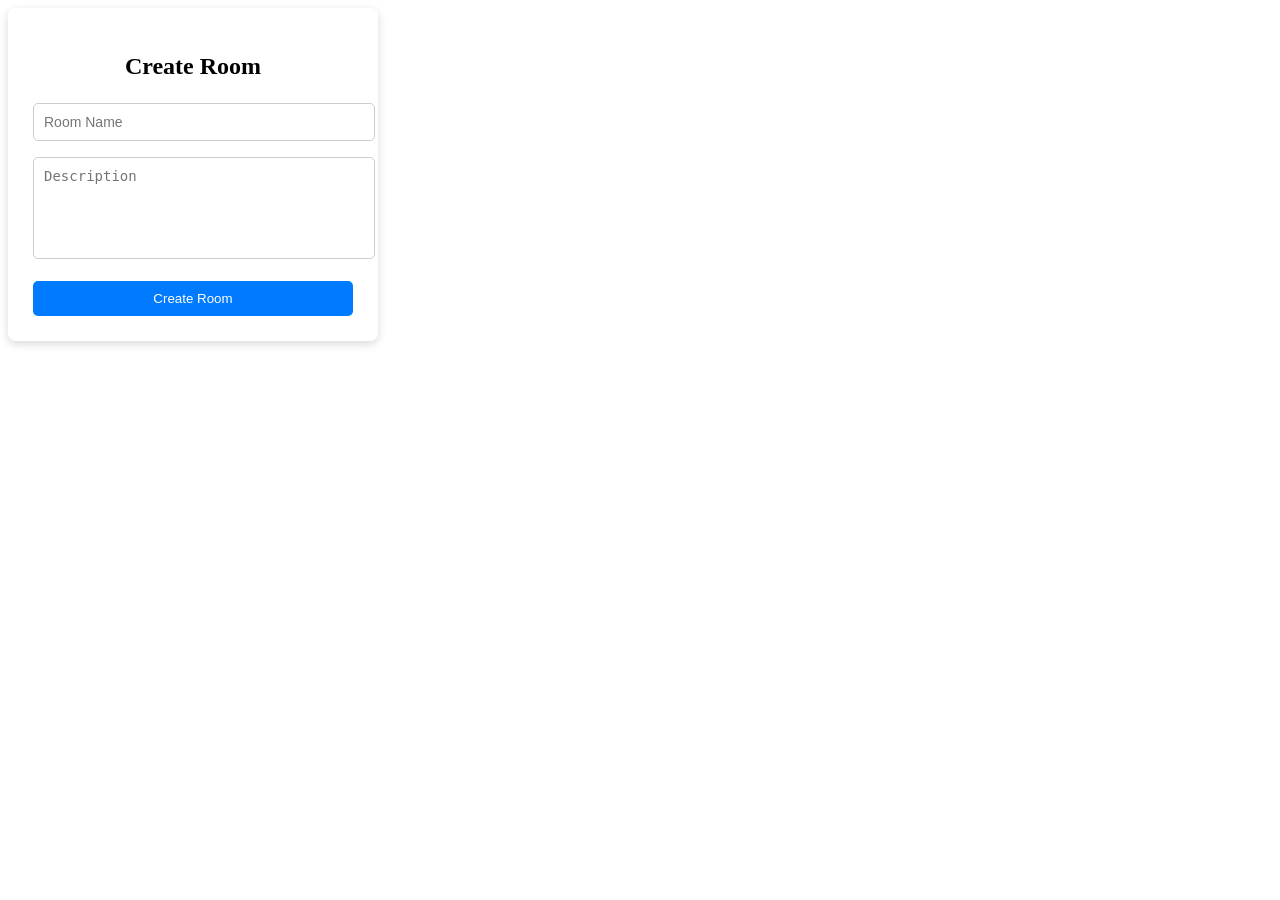
<file: page.html>
<!doctype html>
<html lang="en">
  <head>
    <meta charset="UTF-8" />
    <meta name="viewport" content="width=device-width, initial-scale=1.0" />
    <title>Document</title>
  </head>
  <style>
    .room-box {
      background: white;
      padding: 25px;
      width: 320px;
      border-radius: 8px;
      box-shadow: 0 3px 10px rgba(0, 0, 0, 0.15);
    }

    h2 {
      text-align: center;
      margin-bottom: 15px;
    }

    input,
    textarea {
      width: 100%;
      padding: 10px;
      margin: 8px 0;
      border: 1px solid #ccc;
      border-radius: 5px;
      font-size: 14px;
    }

    textarea {
      resize: none;
      height: 80px;
    }

    button {
      width: 100%;
      padding: 10px;
      margin-top: 10px;
      border: none;
      background: #007bff;
      color: white;
      border-radius: 5px;
      cursor: pointer;
    }

    button:hover {
      background: #0056b3;
    }
  </style>
  <body>
    <div class="room-box">
      <h2>Create Room</h2>

      <input type="text" placeholder="Room Name" class="room_name" />
      <textarea placeholder="Description" class="room_desc"></textarea>

      <button>Create Room</button>
    </div>
  </body>
</html>
</file>
